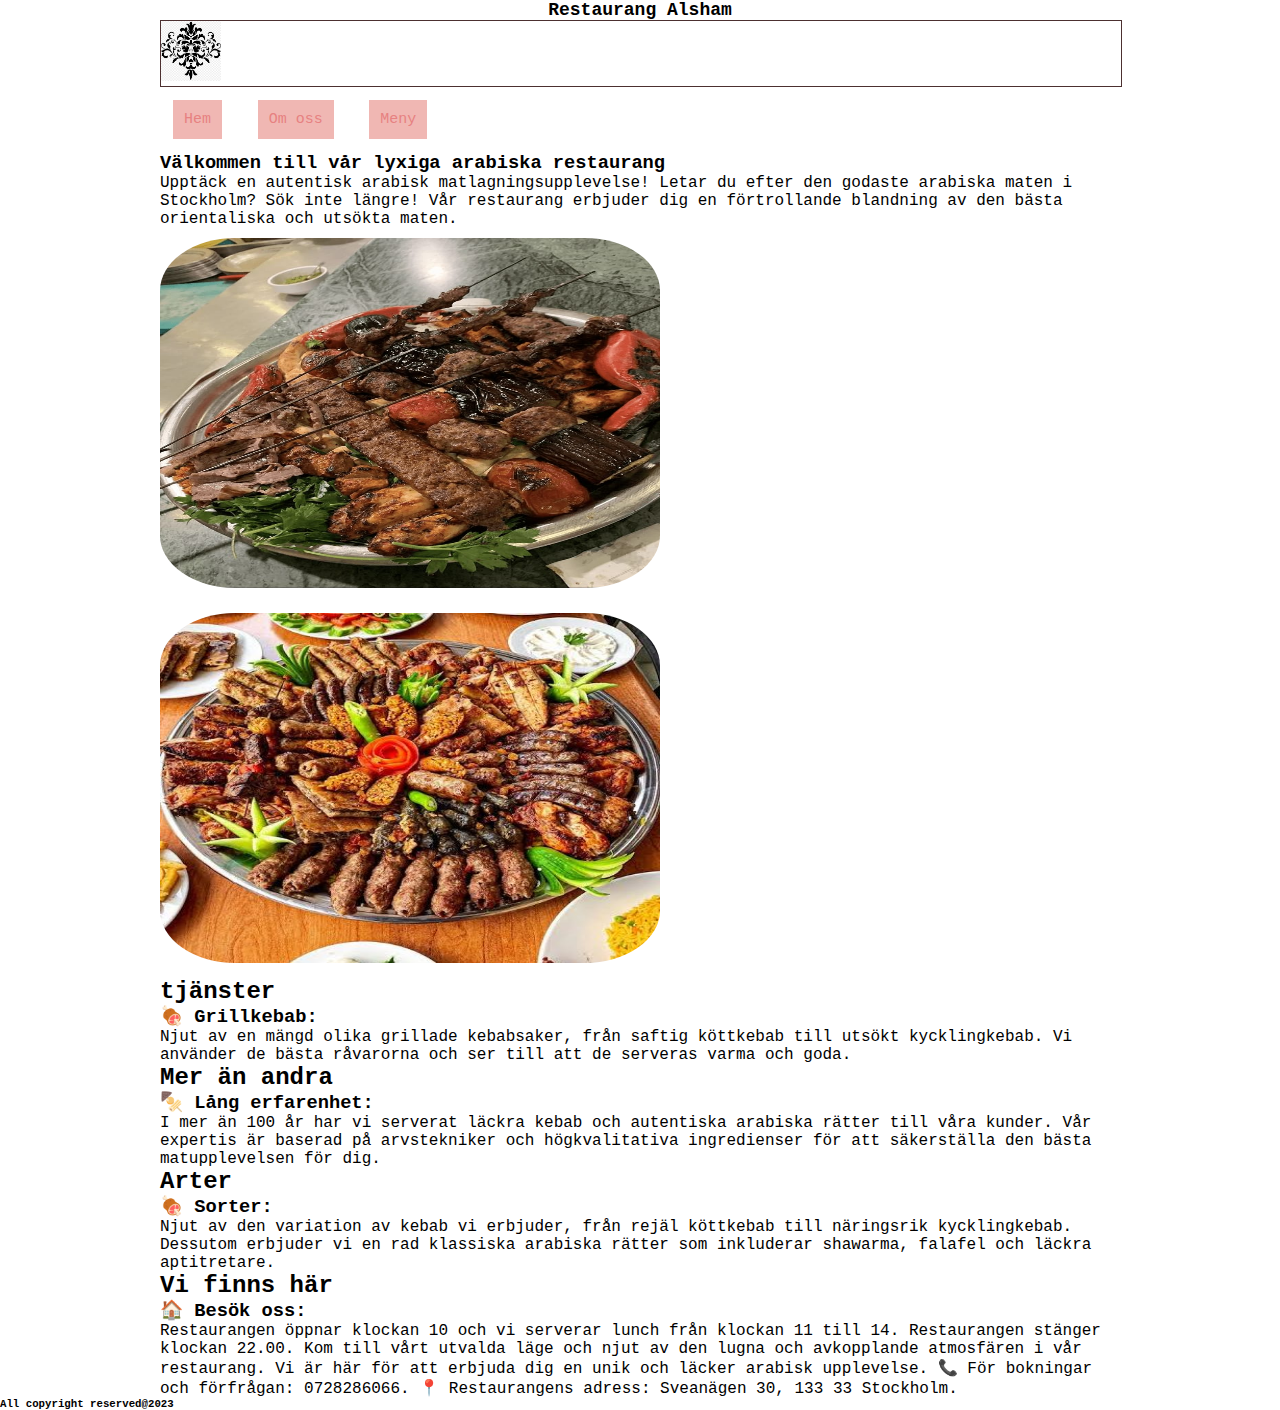
<file: Html & Css/index.html>
<!DOCTYPE html>
<html lang="sv">
<head>
    <meta charset="UTF-8">
    <meta name="viewport" content="width=device-width, initial-scale=1.0">
    <meta name="keywords" content="Restaurang Alsham, food, mat, مطعم شامي">
    <link rel="stylesheet" type="text/css" href="style.css">
    <title>Restaurang Alsham</title>
</head>
<body>

  <header>
    
    <h1>Restaurang Alsham</h1>
</header>

    <div id="container">
        <div class="nav1">
            
         <img src="logo.jpg" style="width: 60px; height: 60px;" alt="logo of Restaurang Alsham">
            
        </div>
        <div id="logo"></div>

        <div class="nav-bar">
            <ul>
                <li><a href="index.html">Hem</a></li>
                <li><a href="OmOss.html">Om oss</a></li>
                <li><a href="Meny.html">Meny</a></li>
            </ul>
        </div>


   
<div>
    <h3> Välkommen till vår lyxiga arabiska restaurang</h3>
    <p>Upptäck en autentisk arabisk matlagningsupplevelse! 
     Letar du efter den godaste arabiska maten i Stockholm? Sök inte längre! Vår restaurang erbjuder dig en 
     förtrollande blandning av den bästa orientaliska och utsökta maten.</p>   
    </div>       
   

        <div class="Huvud-img">
            <img src="Huvud-img.jpg" alt="bild om kabab">
            <img src="2.jpg" alt="bild om kabab1">
        </div>




        <div class="tjänster">
            <div class="tjänst">
                <article>
                    <h2>tjänster</h2>
                    <section>
                        <h3 class="serviceadress">🍖 Grillkebab:</h3>
                        <p>Njut av en mängd olika grillade kebabsaker, från saftig köttkebab till utsökt kycklingkebab. Vi använder de bästa råvarorna och ser till att de serveras varma och goda.</p>
                    </section>
                </article>
            </div>


            <article>
                <h2>Mer än andra</h2>
                <section>
                    <h3 class="serviceadress">🍢 Lång erfarenhet:</h3>
                    <p>I mer än 100 år har vi serverat läckra kebab och autentiska arabiska rätter till våra kunder. Vår expertis är baserad på arvstekniker och högkvalitativa ingredienser för att säkerställa den bästa matupplevelsen för dig.</p>
                </section>
            </article>

            <article>
                <h2>Arter</h2>
                <section>
                    <h3 class="serviceadress">🍖 Sorter:</h3>
                    <p>Njut av den variation av kebab vi erbjuder, från rejäl köttkebab till näringsrik kycklingkebab. Dessutom erbjuder vi en rad klassiska arabiska rätter som inkluderar shawarma, falafel och läckra aptitretare.</p>
                </section>
            </article>

            <article>
                <h2>Vi finns här</h2>
                <section>
                    <h3 class="serviceadress">🏠 Besök oss:</h3>
                    <p>Restaurangen öppnar klockan 10 och vi serverar lunch från klockan 11 till 14. Restaurangen stänger klockan 22.00. Kom till vårt utvalda läge och njut av den lugna och avkopplande atmosfären i vår restaurang. 
                        
                        Vi är här för att erbjuda dig en unik och läcker arabisk upplevelse. 📞 För bokningar och förfrågan: <span class="redColor">0728286066</span>. 📍 Restaurangens adress: <span class="redColor">Sveanägen 30, 133 33 Stockholm.</span></p>
                </section>
            </article>
        </div>
    </div>

    <footer>
        <div id="footer"></div>
        <h6>All copyright reserved@2023</h6>
    </footer>
</body>
</html>
</file>
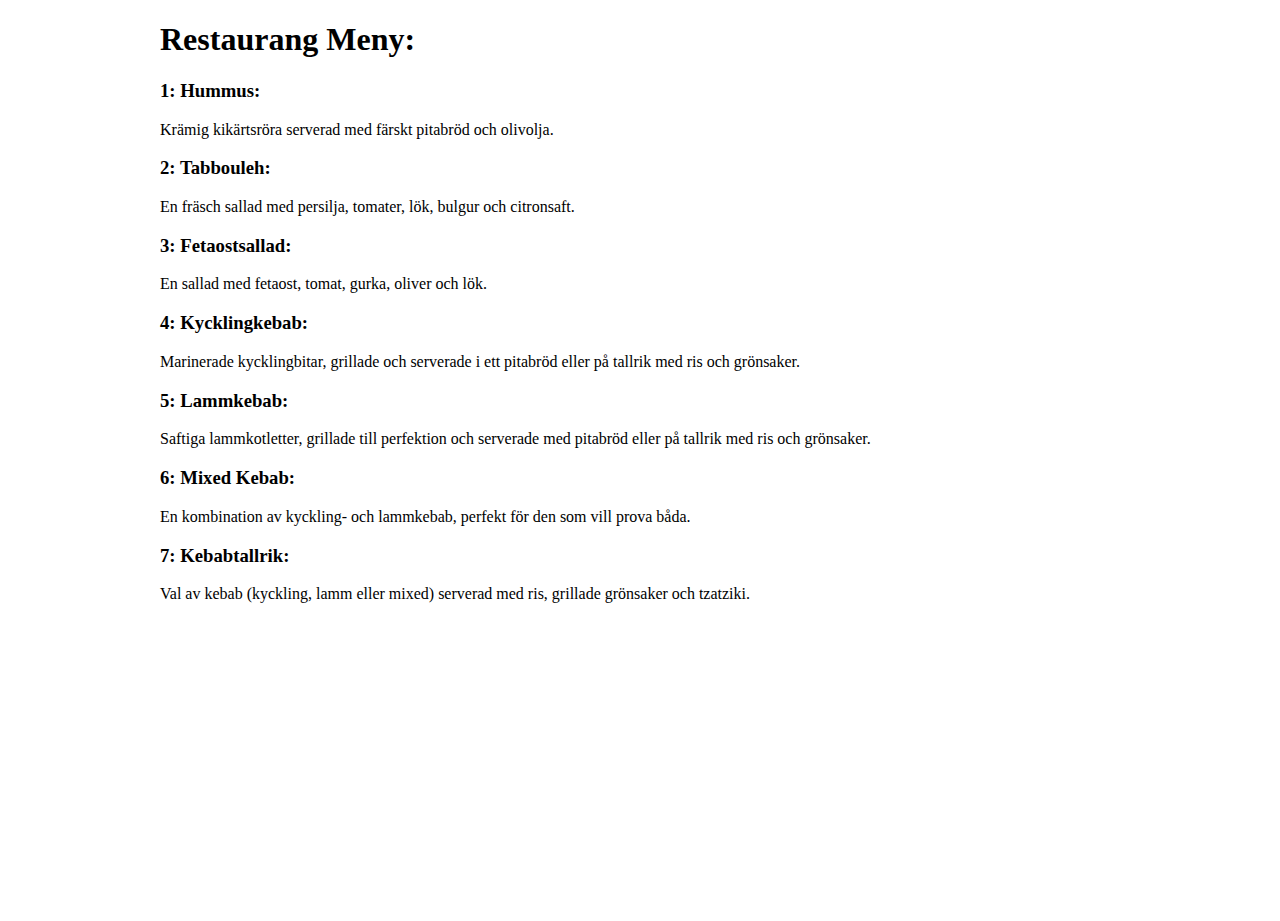
<file: Html & Css/Meny.html>
<!DOCTYPE html>
<html lang="en">
<head>
    <meta charset="UTF-8">
    <meta name="viewport" content="width=device-width, initial-scale=1.0">
    <meta name="keywords" content="RestaurangAlsham, food, mat, مطعم شامي">
    <link rel="stylesheet" type="text/css" href="Meny.css">
    <title>Meny</title>
</head>
<body>

<header>
<h1> Restaurang Meny:</h1>
</header>

<div class="Meny">
    <div class="tjänst">
        <h3 class="serviceadress">1: Hummus:</h3>
        <p>Krämig kikärtsröra serverad med färskt pitabröd och olivolja.</p>

        <h3 class="serviceadress">2: Tabbouleh:</h3>
        <p>En fräsch sallad med persilja, tomater, lök, bulgur och citronsaft.</p>

        <h3 class="serviceadress">3: Fetaostsallad:</h3>
        <p>En sallad med fetaost, tomat, gurka, oliver och lök.</p>

        <h3 class="serviceadress">4: Kycklingkebab:</h3>
        <p>Marinerade kycklingbitar, grillade och serverade i ett pitabröd eller på tallrik med ris och grönsaker.</p>

        <h3 class="serviceadress">5: Lammkebab:</h3>
        <p>Saftiga lammkotletter, grillade till perfektion och serverade med pitabröd eller på tallrik med ris och grönsaker.</p>

        <h3 class="serviceadress">6: Mixed Kebab:</h3>
        <p>En kombination av kyckling- och lammkebab, perfekt för den som vill prova båda.</p>

        <h3 class="serviceadress">7: Kebabtallrik:</h3>
        <p>Val av kebab (kyckling, lamm eller mixed) serverad med ris, grillade grönsaker och tzatziki.</p>
    </div>
</div>

</body>
</html>
</file>
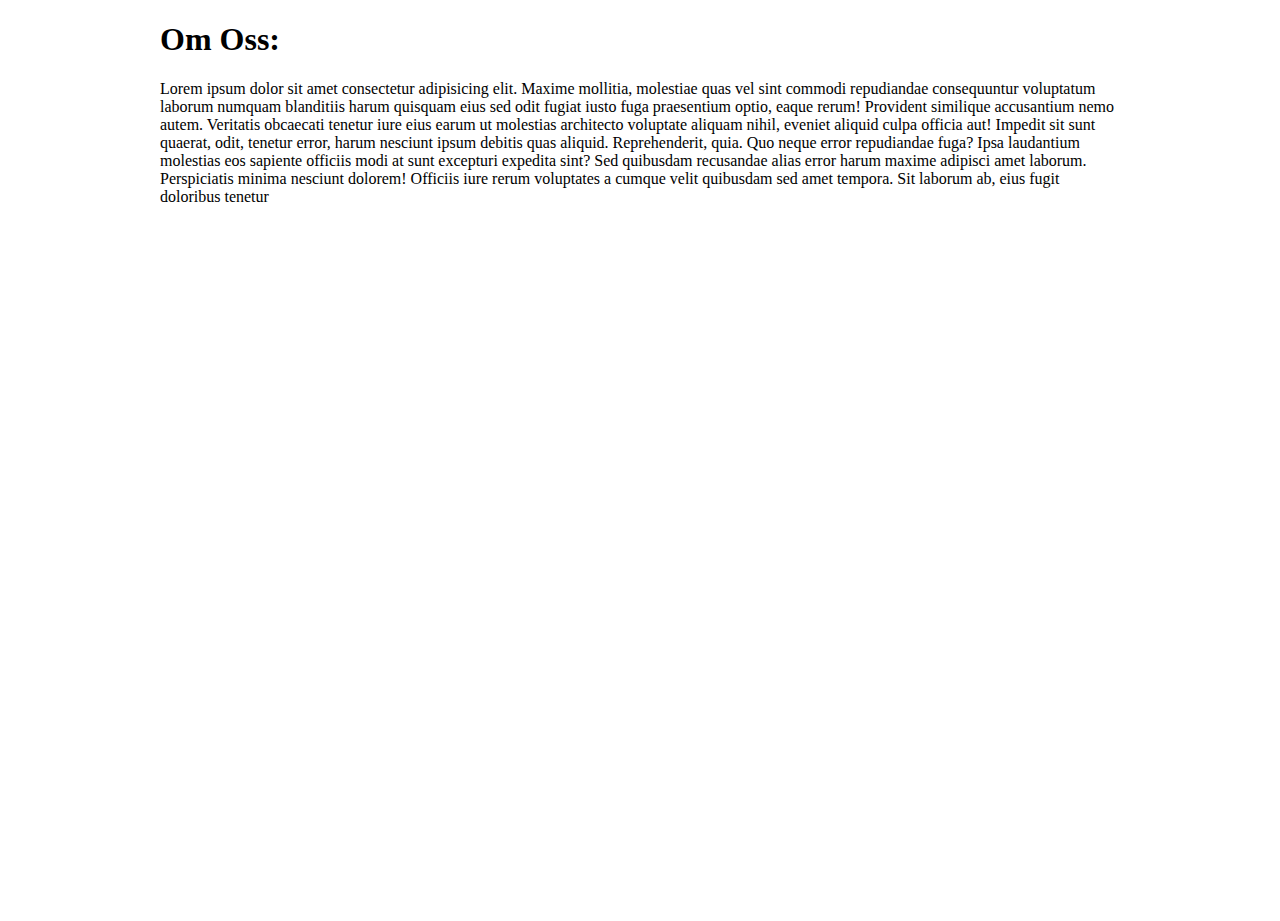
<file: Html & Css/OmOss.html>
<!DOCTYPE html>
<html lang="sv">
<head>
    <meta charset="UTF-8">
    <meta name="viewport" content="width=device-width, initial-scale=1.0">
    <meta name="keywords" content="RestaurangAlsham, food, mat, مطعم شامي">
    <link rel="stylesheet" type="text/css" href="OmOss.css"> 

    <title>Om Oss</title>
</head>

<body>

<header>
    <h1>Om Oss:</h1>
</header>




<div>
    <p>
        Lorem ipsum dolor sit amet consectetur adipisicing elit. Maxime mollitia,
        molestiae quas vel sint commodi repudiandae consequuntur voluptatum laborum
        numquam blanditiis harum quisquam eius sed odit fugiat iusto fuga praesentium
        optio, eaque rerum! Provident similique accusantium nemo autem. Veritatis
        obcaecati tenetur iure eius earum ut molestias architecto voluptate aliquam
        nihil, eveniet aliquid culpa officia aut! Impedit sit sunt quaerat, odit,
        tenetur error, harum nesciunt ipsum debitis quas aliquid. Reprehenderit,
        quia. Quo neque error repudiandae fuga? Ipsa laudantium molestias eos 
        sapiente officiis modi at sunt excepturi expedita sint? Sed quibusdam
        recusandae alias error harum maxime adipisci amet laborum. Perspiciatis 
        minima nesciunt dolorem! Officiis iure rerum voluptates a cumque velit 
        quibusdam sed amet tempora. Sit laborum ab, eius fugit doloribus tenetur 
    </p>
</div>
</body>
</html>
</file>
<file: Html & Css/style.css>
* {
  margin: 0;
  padding: 0;
}

body {
 
  color: black;
  font-family: 'Courier New', Courier, monospace;

}


/* mobil skärm max 360px */
@media (max-width: 360px) {
  body {

    float: none;
    width: 100%;
    margin-left: 0;
    margin-bottom: 15px;
  }
}


/* skärmstorlekar max 980px (desktop) */
@media (max-width: 980px) {

  body {
    color: black;
    font-family: 'Courier New', Courier, monospace;
  }
}


#container {

  width: 75vw;
  height: 100vh;
  margin: 0 auto;
}


.nav1 {
  border: 1px solid #4C3030;
  width: 100%;
}

#logo {
  float:right;
}

.nav-bar {
  display: flex;
  flex-direction:column-revers;

}

.nav-bar ul li {
  display: inline-block;
  list-style-type: none;
  padding: 11px;
  border-radius: 1px solid black;
  margin: 13px;
  background-color: #F0B7B3;
  font-size: 15px;
  
}

.nav-bar ul li:hover {
  background-color: wheat;
}

a {
  color: rgb(231, 129, 129);
  text-decoration: none;
}

h1 {
  text-align: center;
  font-size: large;
  font-family: 'Courier New', Courier, monospace;
}

.Huvud-img img {
  width: 500px;
  height: 350px;
  margin: 10px 0;
  border-radius: 15%;
}

.Huvud-img img:hover {

  border-radius: 100%;
  /*transition:all .1s ease-out;*/
}

p {
  float: left;
}

#footer {
  clear: left;
}
</file>
<file: Html & Css/Meny.css>
body {
    color: black;
    font-family:"Times New Roman", serif;
    
    width:75vw;
    height:100vh;  
    margin:0 auto;
}
</file>
<file: Html & Css/OmOss.css>
body {
       
        color: black;
        font-family:"Times New Roman", serif;
        
        width:75vw;
        height:100vh;  
        margin:0 auto;
    }
</file>
